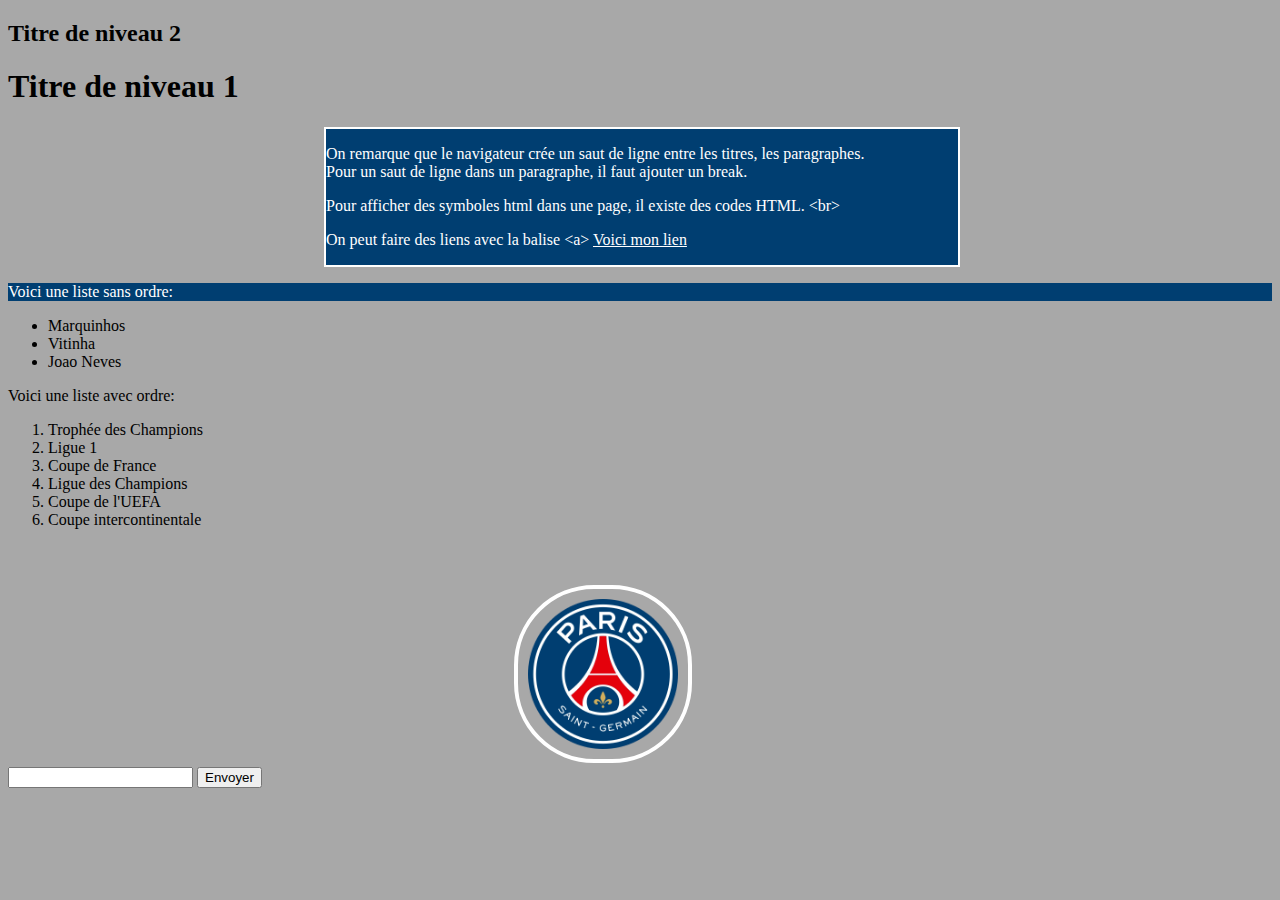
<file: index.html>
<!DOCTYPE html>
<html lang="en">
<head>
    <meta charset="UTF-8">
    <meta name="viewport" content="width=device-width, initial-scale=1.0">
    <title>Débuter en HTML</title>
    <link rel="stylesheet" href="./css/style.css">

    <style>
        p {
        color :white;
        background-color :rgb(0, 62, 113);
        }
        .deux{
            background-color :rgb(0, 0, 255);
        }
        .lien_psg {
            color:white;
        }
    </style>
</head>
    <!--Ceci est un commentaire-->
    <h2>Titre de niveau 2</h2>
    <h1>Titre de niveau 1</h1>
    <div class="boite1">
    <p>On remarque que le navigateur
       crée un saut de ligne entre les titres, les paragraphes.<br>
       Pour un saut de ligne dans un paragraphe, il faut ajouter un break.
    </p>
    
    <p class:"deux">Pour afficher des symboles html dans une page, il existe des codes HTML. &lt;br&gt;</p>
    <p>
    On peut faire des liens avec la balise &lt;a&gt;

    <a class="lien_psg" href="https://www.psg.fr/">
    Voici mon lien
    </a>
    </p>
    </div>
    <p>
    Voici une liste sans ordre:
    <ul>
    <li>Marquinhos</li>
    <li>Vitinha</li>
    <li>Joao Neves</li>
    </ul>
    Voici une liste avec ordre:
<ol>  <li>Trophée des Champions</li>
      <li>Ligue 1</li> 
      <li>Coupe de France</li> 
      <li>Ligue des Champions</li>
      <li>Coupe de l'UEFA</li> 
      <li>Coupe intercontinentale</li>  
</ol>
    </p>


<img src="./img/Logo_Paris_Saint-Germain_2024.svg.png">

<form action="" method="get">
<input type="text" name="login" id="login">
<input onclick="console.log('2+2')" type="button" value="Envoyer">

</form>

</body>
</html>
</file>
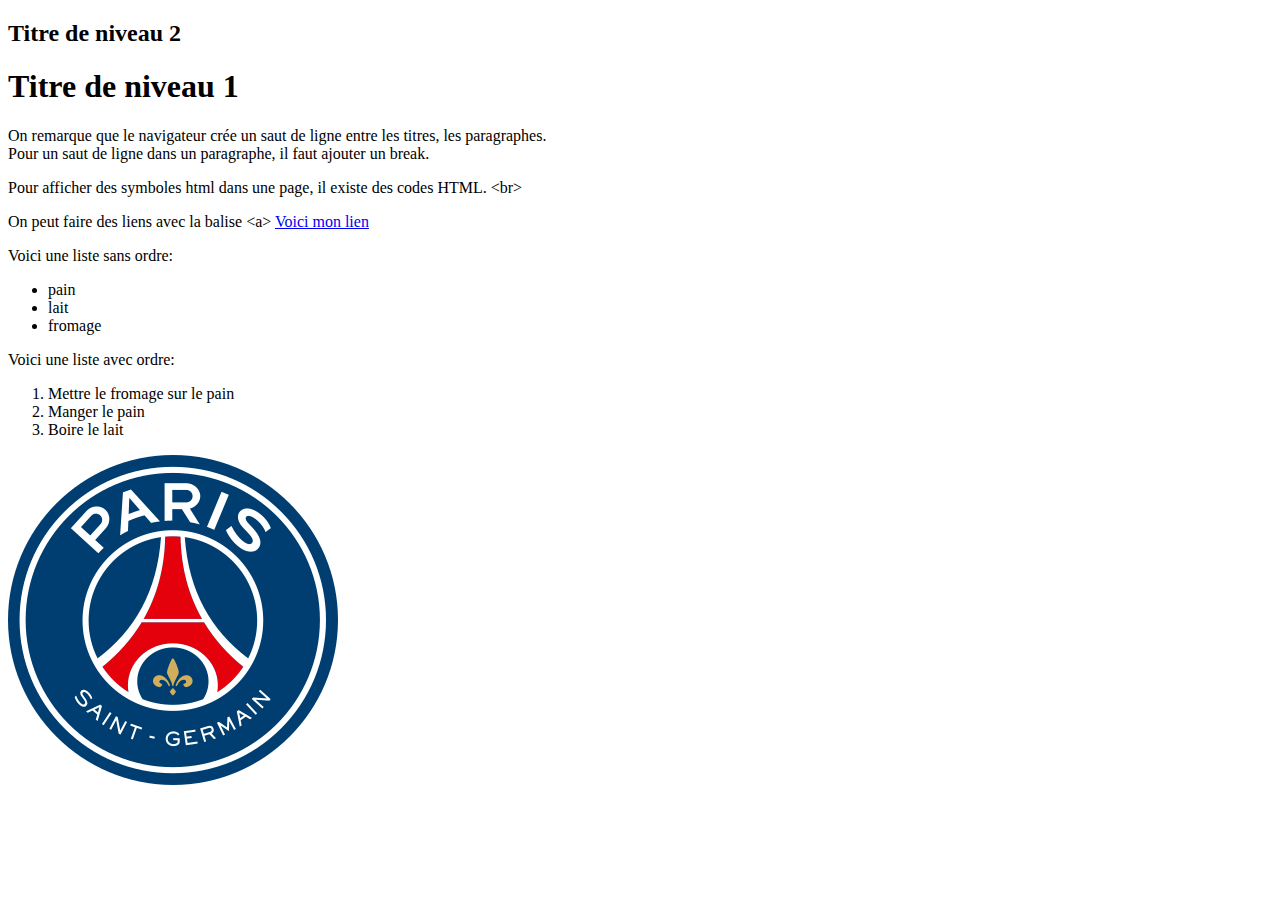
<file: html/deuxieme.html>
<!DOCTYPE html>
<html lang="en">
<head>
    <meta charset="UTF-8">
    <meta name="viewport" content="width=device-width, initial-scale=1.0">
    <title>Débuter en HTML</title>
</head>
    <!--Ceci est un commentaire-->
    <h2>Titre de niveau 2</h2>
    <h1>Titre de niveau 1</h1>
    <p>On remarque que le navigateur
       crée un saut de ligne entre les titres, les paragraphes.<br>
       Pour un saut de ligne dans un paragraphe, il faut ajouter un break.
    </p>
    
    <p class:"deux">Pour afficher des symboles html dans une page, il existe des codes HTML. &lt;br&gt;</p>
    <p>
    On peut faire des liens avec la balise &lt;a&gt;

    <a href="https://www.psg.fr/">
    Voici mon lien
    </a>
    </p>
  
    <p>
    Voici une liste sans ordre:
    <ul>
    <li>pain</li>
    <li>lait</li>
    <li>fromage</li>
    </ul>
    Voici une liste avec ordre:
<ol>  <li>Mettre le fromage sur le pain</li>
      <li>Manger le pain</li> 
      <li>Boire le lait</li>  
</ol>
    </p>


<img src="../img/Logo_Paris_Saint-Germain_2024.svg.png">


</body>
</html>
</file>
<file: css/style.css>
body {
        background-color :rgb(168, 168, 168);
    }
    p {
        color :rgb(255, 255, 255);
        background-color :rgb(0, 62, 113);
        width: 100%; /*Toute la largeur du conteneur*/ 
        text-align: justify;
    }
     
    .deux{
        background-color :rgb(0, 62, 113);
        font-size: 25px;
        font-family:Georgia, 'Times New Roman', Times, serif;
        font-style: bold;
        font-style: oblique;
    }

    img{
        height: 150px;
        /*width: 200px;*/
        border-style: solid;
        border-width: 4px;
        border-color: white;
        border-radius: 80px;
        padding: 10px;
        margin-left: 40%;
        margin-top: 40px;
    }

    .boite1{
        border-style: solid;
        border-width: 2px;
        border-color: white;
        width: 50%;
        background-color :rgb(0, 62, 113);
        margin-left: 25%;
    }
</file>
